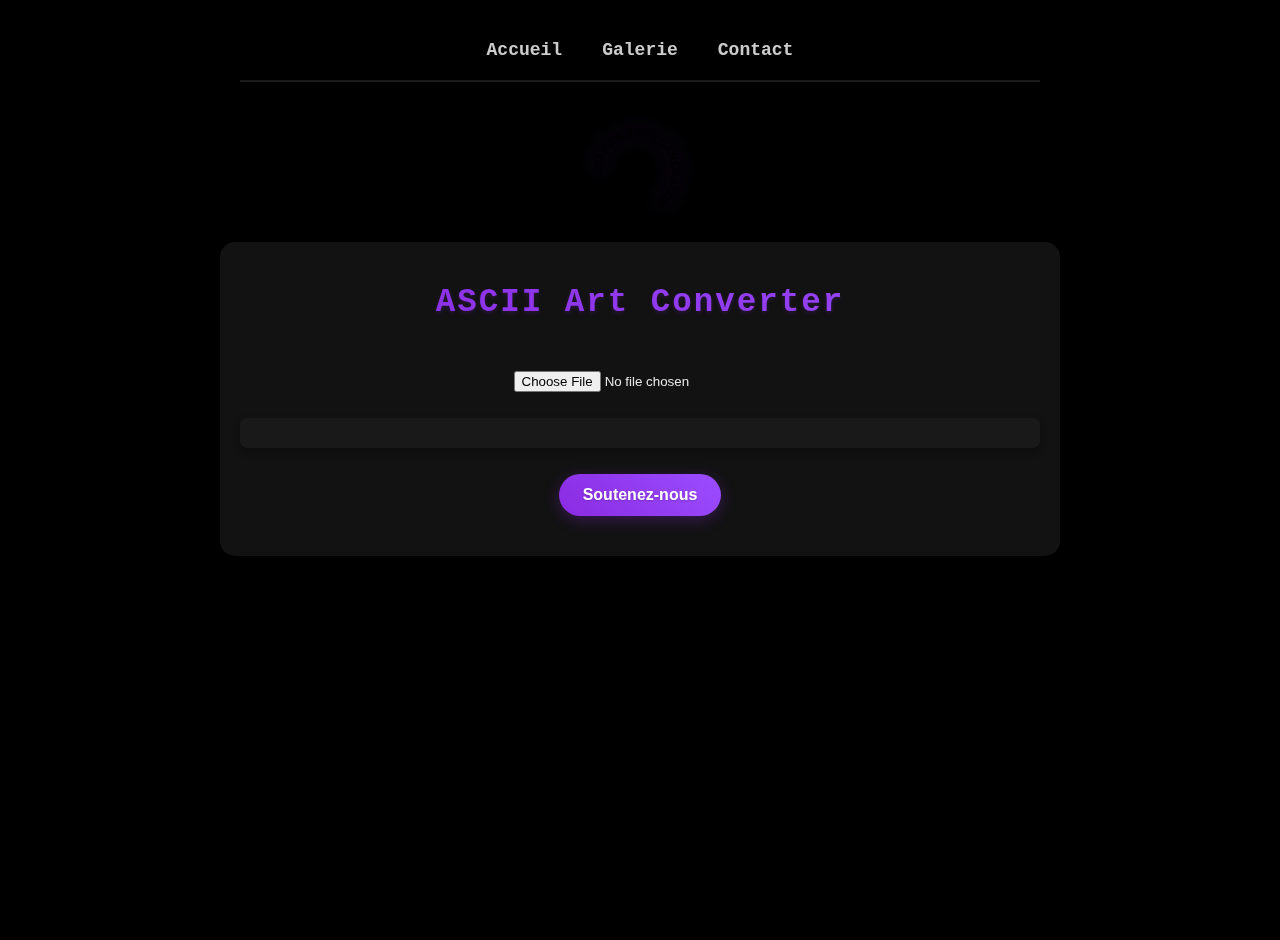
<file: index.html>
<!DOCTYPE html>
<html lang="fr">
<head>
    <meta charset="UTF-8">
    <meta name="viewport" content="width=device-width, initial-scale=1.0">
    <title>Simple ASCII Art Converter</title>
    <link rel="stylesheet" href="style.css">
</head>
<body>
    <nav class="nav-menu">
        <a href="index.html">Accueil</a>
        <a href="galerie.html">Galerie</a>
        <a href="contact.html">Contact</a>
    </nav>
    <img src="manga-ascii-generator.svg" alt="Source image" id="source-image">
    <div class="container">
        <h1>ASCII Art Converter</h1>
        <input type="file" id="fileInput" accept="image/*">
        <pre id="ascii-output"></pre>
        <button class="support-btn">Soutenez-nous</button>
    </div>

    <script>
        const ASCII_CHARS = '@%#*+=-:. ';
        const fileInput = document.getElementById('fileInput');
        const output = document.getElementById('ascii-output');

        fileInput.addEventListener('change', function(e) {
            const file = e.target.files[0];
            if (file) {
                const reader = new FileReader();
                reader.onload = function(e) {
                    const img = new Image();
                    img.onload = function() {
                        createAsciiArt(img);
                    };
                    img.src = e.target.result;
                }
                reader.readAsDataURL(file);
            }
        });

        function createAsciiArt(img) {
            const canvas = document.createElement('canvas');
            const ctx = canvas.getContext('2d');
            
            // Set a reasonable size for the ASCII art
            const maxWidth = 200;
            const scale = maxWidth / img.width;
            canvas.width = maxWidth;
            canvas.height = img.height * scale;

            // Draw and process the image
            ctx.drawImage(img, 0, 0, canvas.width, canvas.height);
            const imageData = ctx.getImageData(0, 0, canvas.width, canvas.height);
            let ascii = '';

            // Convert to ASCII
            for (let y = 0; y < canvas.height; y++) {
                for (let x = 0; x < canvas.width; x++) {
                    const offset = (y * canvas.width + x) * 4;
                    const r = imageData.data[offset];
                    const g = imageData.data[offset + 1];
                    const b = imageData.data[offset + 2];
                    const brightness = (r + g + b) / 3;
                    const charIndex = Math.floor((brightness / 255) * (ASCII_CHARS.length - 1));
                    ascii += ASCII_CHARS[charIndex];
                }
                ascii += '\n';
            }

            output.textContent = ascii;
        }
    </script>
</body>
</html>
</file>
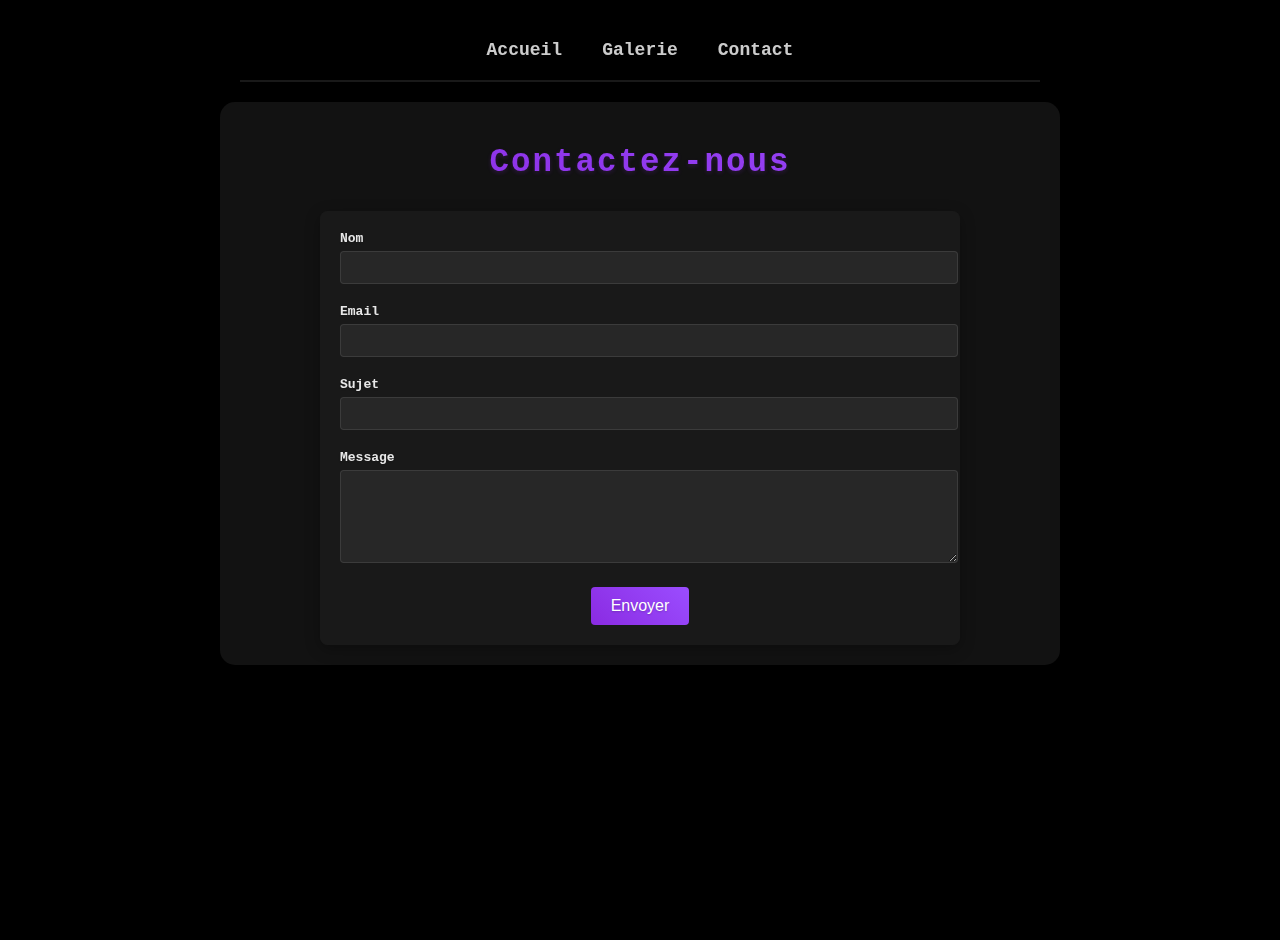
<file: contact.html>
<!DOCTYPE html>
<html lang="fr">
<head>
    <meta charset="UTF-8">
    <meta name="viewport" content="width=device-width, initial-scale=1.0">
    <title>Contact - ASCII Art Converter</title>
    <link rel="stylesheet" href="style.css">
</head>
<body>
    <nav class="nav-menu">
        <a href="index.html">Accueil</a>
        <a href="galerie.html">Galerie</a>
        <a href="contact.html">Contact</a>
    </nav>
    <div class="container">
        <h1>Contactez-nous</h1>
        <form class="contact-form">
            <div class="form-group">
                <label for="name">Nom</label>
                <input type="text" id="name" name="name" required>
            </div>
            <div class="form-group">
                <label for="email">Email</label>
                <input type="email" id="email" name="email" required>
            </div>
            <div class="form-group">
                <label for="subject">Sujet</label>
                <input type="text" id="subject" name="subject" required>
            </div>
            <div class="form-group">
                <label for="message">Message</label>
                <textarea id="message" name="message" rows="5" required></textarea>
            </div>
            <button type="submit" class="submit-btn">Envoyer</button>
        </form>
    </div>
</body>
</html>
</file>
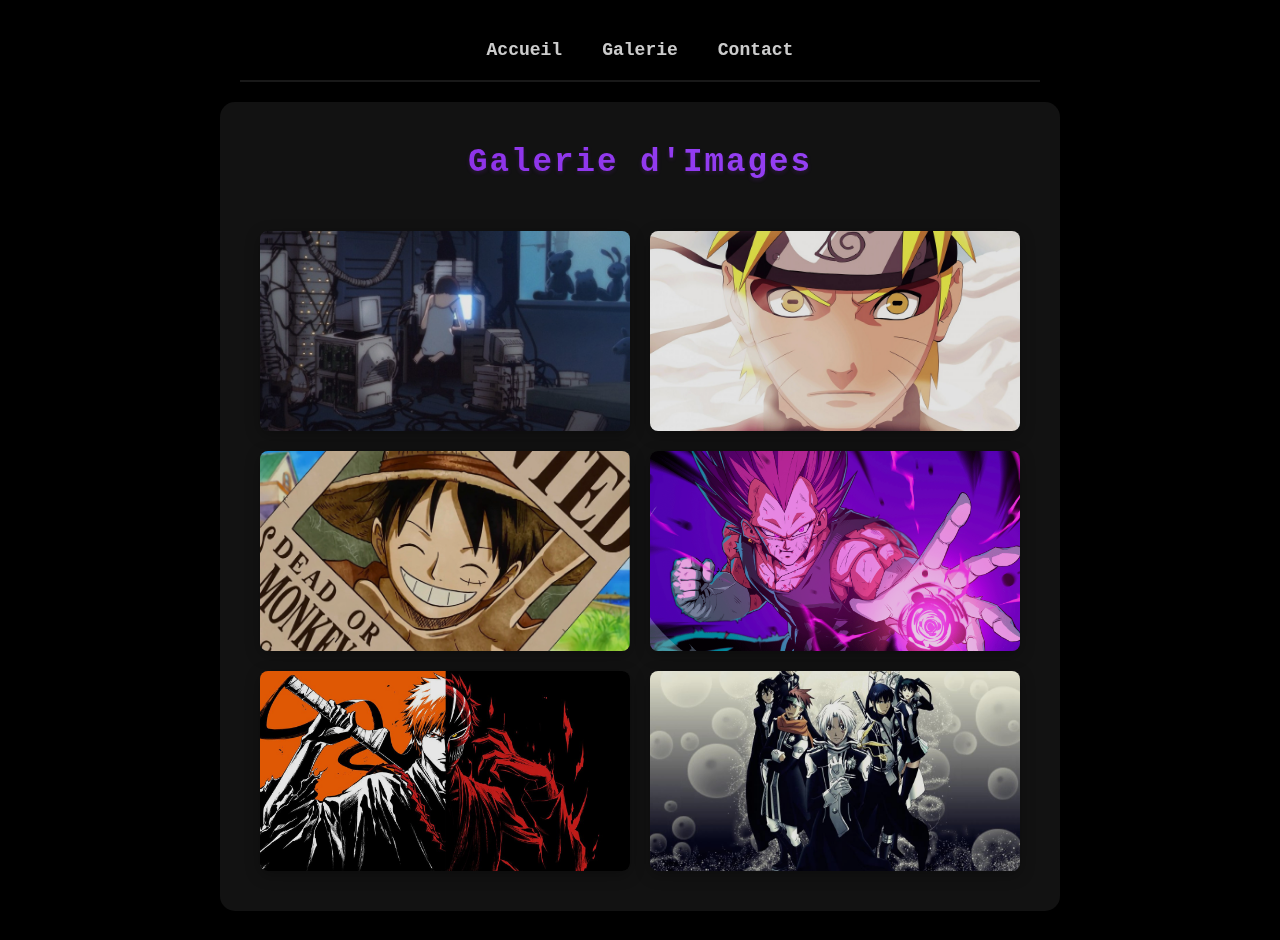
<file: galerie.html>
<!DOCTYPE html>
<html lang="fr">
<head>
    <meta charset="UTF-8">
    <meta name="viewport" content="width=device-width, initial-scale=1.0">
    <title>Galerie - ASCII Art Converter</title>
    <link rel="stylesheet" href="style.css">
</head>
<body>
    <nav class="nav-menu">
        <a href="index.html">Accueil</a>
        <a href="galerie.html">Galerie</a>
        <a href="contact.html">Contact</a>
    </nav>
    <div class="container">
        <h1>Galerie d'Images</h1>
        <div class="gallery-grid">
            <div class="gallery-item">
                <img src="image1.jpg" alt="Image 1" class="gallery-image">
                <div class="gallery-overlay">
                    <button class="convert-btn" onclick="convertToAscii(this)">Convertir en ASCII</button>
                </div>
            </div>
            <div class="gallery-item">
                <img src="image2.jpg" alt="Image 2" class="gallery-image">
                <div class="gallery-overlay">
                    <button class="convert-btn" onclick="convertToAscii(this)">Convertir en ASCII</button>
                </div>
            </div>
            <div class="gallery-item">
                <img src="image3.jpg" alt="Image 3" class="gallery-image">
                <div class="gallery-overlay">
                    <button class="convert-btn" onclick="convertToAscii(this)">Convertir en ASCII</button>
                </div>
            </div>
            <div class="gallery-item">
                <img src="image4.jpg" alt="Image 4" class="gallery-image">
                <div class="gallery-overlay">
                    <button class="convert-btn" onclick="convertToAscii(this)">Convertir en ASCII</button>
                </div>
            </div>
            <div class="gallery-item">
                <img src="image5.jpg" alt="Image 5" class="gallery-image">
                <div class="gallery-overlay">
                    <button class="convert-btn" onclick="convertToAscii(this)">Convertir en ASCII</button>
                </div>
            </div>
            <div class="gallery-item">
                <img src="image6.jpg" alt="Image 6" class="gallery-image">
                <div class="gallery-overlay">
                    <button class="convert-btn" onclick="convertToAscii(this)">Convertir en ASCII</button>
                </div>
            </div>
        </div>
        <div id="ascii-output" class="ascii-output-container"></div>
    </div>

    <script>
        const ASCII_CHARS = '@%#*+=-:. ';

        function convertToAscii(button) {
            const galleryItem = button.closest('.gallery-item');
            const img = galleryItem.querySelector('.gallery-image');
            const output = document.getElementById('ascii-output');
            
            // S'assurer que l'image est chargée
            if (!img.complete) {
                img.onload = function() {
                    processImage(img, output);
                };
            } else {
                processImage(img, output);
            }
        }

        function processImage(img, output) {
            const canvas = document.createElement('canvas');
            const ctx = canvas.getContext('2d');
            
            // Ajuster la taille pour l'ASCII art
            const maxWidth = 200;
            const scale = maxWidth / img.naturalWidth;
            canvas.width = maxWidth;
            canvas.height = img.naturalHeight * scale;

            // Dessiner l'image sur le canvas
            ctx.drawImage(img, 0, 0, canvas.width, canvas.height);
            
            try {
                const imageData = ctx.getImageData(0, 0, canvas.width, canvas.height);
                let ascii = '';

                // Convertir en ASCII
                for (let y = 0; y < canvas.height; y++) {
                    for (let x = 0; x < canvas.width; x++) {
                        const offset = (y * canvas.width + x) * 4;
                        const r = imageData.data[offset];
                        const g = imageData.data[offset + 1];
                        const b = imageData.data[offset + 2];
                        const brightness = (r + g + b) / 3;
                        const charIndex = Math.floor((brightness / 255) * (ASCII_CHARS.length - 1));
                        ascii += ASCII_CHARS[charIndex];
                    }
                    ascii += '\n';
                }

                // Afficher le résultat
                output.textContent = ascii;
                output.style.display = 'block';
                output.scrollIntoView({ behavior: 'smooth' });
            } catch (error) {
                console.error('Erreur lors de la conversion:', error);
                output.textContent = 'Erreur lors de la conversion de l\'image';
                output.style.display = 'block';
            }
        }
    </script>
</body>
</html>
</file>
<file: style.css>
body {
    margin: 0;
    padding: 20px;
    display: flex;
    flex-direction: column;
    align-items: center;
    min-height: 100vh;
    background-color: #000000;
    font-family: monospace;
    color: rgba(255, 255, 255, 0.9);
}

h1 {
    background: linear-gradient(45deg, #8a2be2, #9b4dff);
    -webkit-background-clip: text;
    background-clip: text;
    color: transparent;
    text-shadow: 0 2px 4px rgba(138, 43, 226, 0.2);
    font-size: 2.5em;
    margin-bottom: 30px;
    letter-spacing: 2px;
}

.nav-menu {
    width: 100%;
    max-width: 800px;
    display: flex;
    justify-content: center;
    gap: 40px;
    padding: 20px 0;
    margin-bottom: 20px;
    border-bottom: 2px solid rgba(255, 255, 255, 0.1);
    backdrop-filter: blur(5px);
}

.nav-menu a {
    text-decoration: none;
    color: rgba(255, 255, 255, 0.8);
    font-size: 18px;
    font-weight: bold;
    transition: all 0.3s ease;
    text-shadow: 0 2px 4px rgba(0, 0, 0, 0.3);
}

.nav-menu a:hover {
    color: #b19cd9;
    text-shadow: 0 0 10px rgba(177, 156, 217, 0.5);
    transform: translateY(-2px);
}

.container {
    max-width: 800px;
    width: 100%;
    text-align: center;
    background: rgba(26, 26, 26, 0.7);
    backdrop-filter: blur(10px);
    border-radius: 15px;
    padding: 20px;
    box-shadow: 0 8px 32px rgba(0, 0, 0, 0.3);
}

#source-image {
    width: 100px;
    height: 100px;
    display: block;
    margin: 20px auto;
    animation: rotate 4s linear infinite;
    filter: drop-shadow(0 0 10px rgba(138, 43, 226, 0.3));
}

@keyframes rotate {
    from {
        transform: rotate(0deg);
    }
    to {
        transform: rotate(360deg);
    }
}

#fileInput {
    margin: 20px 0;
    color: rgba(255, 255, 255, 0.9);
}

#ascii-output {
    background: rgba(26, 26, 26, 0.8);
    padding: 15px;
    border-radius: 8px;
    box-shadow: 0 4px 8px rgba(0, 0, 0, 0.3);
    white-space: pre;
    font-size: 6px;
    line-height: 6px;
    text-align: left;
    overflow: auto;
    color: rgba(255, 255, 255, 0.9);
    backdrop-filter: blur(5px);
}

.ascii-output-container {
    background: rgba(26, 26, 26, 0.8);
    padding: 15px;
    border-radius: 8px;
    box-shadow: 0 4px 8px rgba(0, 0, 0, 0.3);
    white-space: pre;
    font-size: 6px;
    line-height: 6px;
    text-align: left;
    overflow: auto;
    margin: 20px auto;
    max-width: 800px;
    display: none;
    color: rgba(255, 255, 255, 0.9);
    backdrop-filter: blur(5px);
}

/* Gallery styles */
.gallery-grid {
    display: grid;
    grid-template-columns: repeat(auto-fit, minmax(250px, 1fr));
    gap: 20px;
    padding: 20px;
}

.gallery-item {
    position: relative;
    overflow: hidden;
    border-radius: 8px;
    box-shadow: 0 4px 15px rgba(0, 0, 0, 0.3);
    transition: all 0.3s ease;
    background: rgba(26, 26, 26, 0.8);
    backdrop-filter: blur(5px);
}

.gallery-item:hover {
    transform: scale(1.02);
    box-shadow: 0 6px 20px rgba(138, 43, 226, 0.2);
}

.gallery-image {
    width: 100%;
    height: 200px;
    object-fit: cover;
    display: block;
    filter: brightness(0.9);
    transition: all 0.3s ease;
}

.gallery-item:hover .gallery-image {
    filter: brightness(1.1);
}

.gallery-overlay {
    position: absolute;
    bottom: 0;
    left: 0;
    right: 0;
    background: rgba(0, 0, 0, 0.7);
    padding: 10px;
    opacity: 0;
    transition: all 0.3s ease;
    backdrop-filter: blur(5px);
}

.gallery-item:hover .gallery-overlay {
    opacity: 1;
}

.convert-btn {
    background: linear-gradient(45deg, #8a2be2, #9b4dff);
    color: white;
    border: none;
    padding: 8px 16px;
    border-radius: 4px;
    cursor: pointer;
    transition: all 0.3s ease;
    text-shadow: 0 1px 2px rgba(0, 0, 0, 0.2);
}

.convert-btn:hover {
    background: linear-gradient(45deg, #9b4dff, #b19cd9);
    transform: translateY(-2px);
    box-shadow: 0 4px 15px rgba(138, 43, 226, 0.3);
}

.convert-btn:active {
    transform: translateY(0);
    box-shadow: 0 2px 4px rgba(0, 0, 0, 0.2);
}

/* Contact form styles */
.contact-form {
    max-width: 600px;
    margin: 0 auto;
    padding: 20px;
    background: rgba(26, 26, 26, 0.8);
    border-radius: 8px;
    box-shadow: 0 4px 15px rgba(0, 0, 0, 0.3);
    backdrop-filter: blur(10px);
}

.form-group {
    margin-bottom: 20px;
    text-align: left;
}

.form-group label {
    display: block;
    margin-bottom: 5px;
    font-weight: bold;
    color: rgba(255, 255, 255, 0.9);
    text-shadow: 0 1px 2px rgba(0, 0, 0, 0.2);
}

.form-group input,
.form-group textarea {
    width: 100%;
    padding: 8px;
    border: 1px solid rgba(255, 255, 255, 0.1);
    border-radius: 4px;
    font-family: inherit;
    background: rgba(42, 42, 42, 0.8);
    color: rgba(255, 255, 255, 0.9);
    transition: all 0.3s ease;
}

.form-group input:focus,
.form-group textarea:focus {
    outline: none;
    border-color: #8a2be2;
    box-shadow: 0 0 10px rgba(138, 43, 226, 0.3);
}

.form-group textarea {
    resize: vertical;
}

.submit-btn {
    background: linear-gradient(45deg, #8a2be2, #9b4dff);
    color: white;
    border: none;
    padding: 10px 20px;
    border-radius: 4px;
    cursor: pointer;
    font-size: 16px;
    transition: all 0.3s ease;
    text-shadow: 0 1px 2px rgba(0, 0, 0, 0.2);
}

.submit-btn:hover {
    background: linear-gradient(45deg, #9b4dff, #b19cd9);
    transform: translateY(-2px);
    box-shadow: 0 4px 15px rgba(138, 43, 226, 0.3);
}

.submit-btn:active {
    transform: translateY(0);
    box-shadow: 0 2px 4px rgba(0, 0, 0, 0.2);
}

/* Support button styles */
.support-btn {
    background: linear-gradient(45deg, #8a2be2, #9b4dff);
    color: white;
    border: none;
    padding: 12px 24px;
    border-radius: 25px;
    cursor: pointer;
    font-size: 16px;
    font-weight: bold;
    margin: 20px 0;
    transition: all 0.3s ease;
    box-shadow: 0 4px 15px rgba(138, 43, 226, 0.3);
    text-shadow: 0 1px 2px rgba(0, 0, 0, 0.2);
}

.support-btn:hover {
    background: linear-gradient(45deg, #9b4dff, #b19cd9);
    transform: translateY(-2px);
    box-shadow: 0 6px 20px rgba(138, 43, 226, 0.4);
}

.support-btn:active {
    transform: translateY(0);
    box-shadow: 0 2px 4px rgba(0, 0, 0, 0.2);
}
</file>
